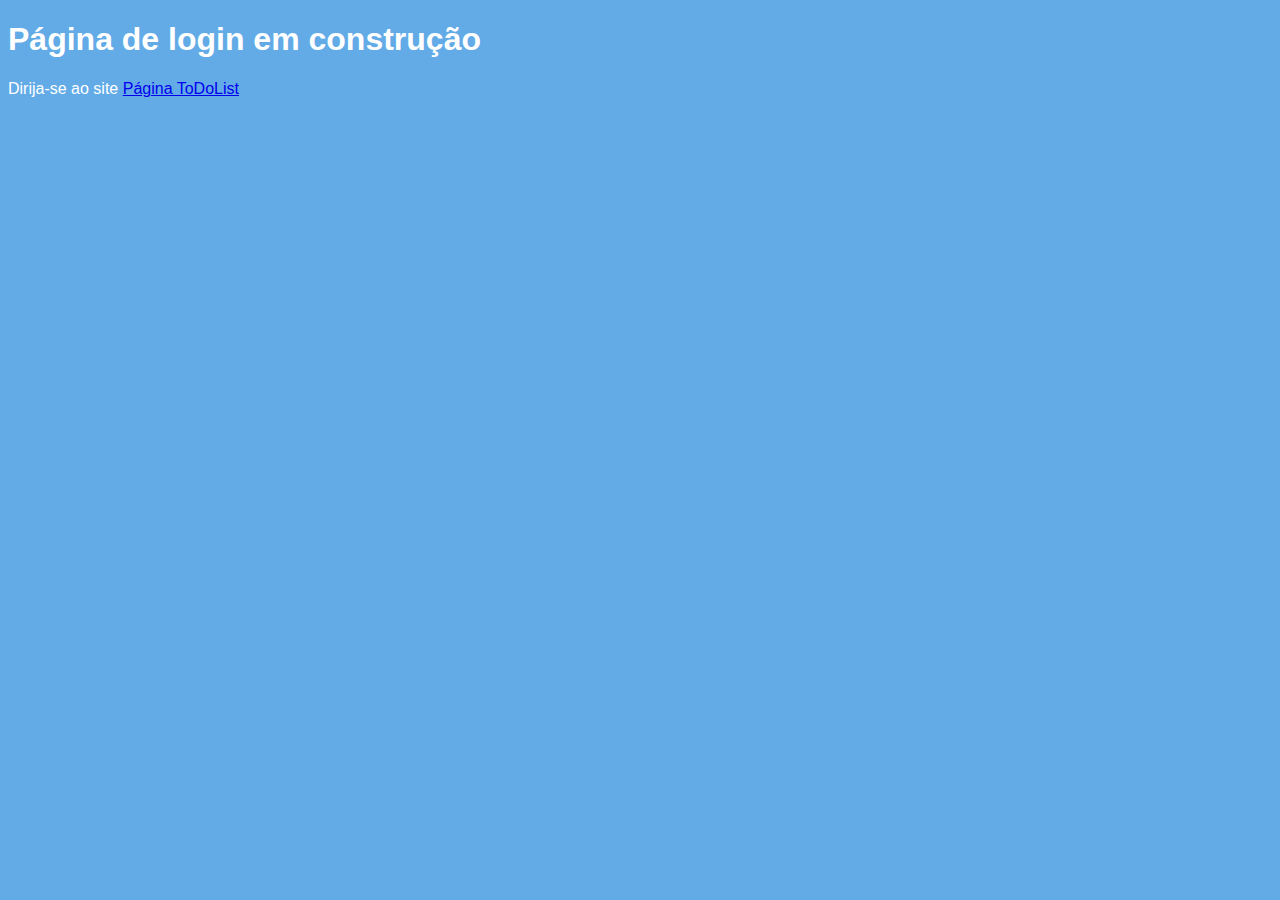
<file: index.html>
<!DOCTYPE html>
<html lang="en">
<head>
    <meta charset="UTF-8">
    <meta http-equiv="X-UA-Compatible" content="IE=edge">
    <meta name="viewport" content="width=device-width, initial-scale=1.0">
    <title>Login</title>
</head>
<style>
    body {
        background-color: #62abe7;
        color: white;
        font-family: Arial, Helvetica, sans-serif;
    }
</style>
<body>
    <h1>Página de login em construção</h1>
    <label>Dirija-se ao site  </label><a href="main.html">Página ToDoList</a>
</body>
</html>
</file>
